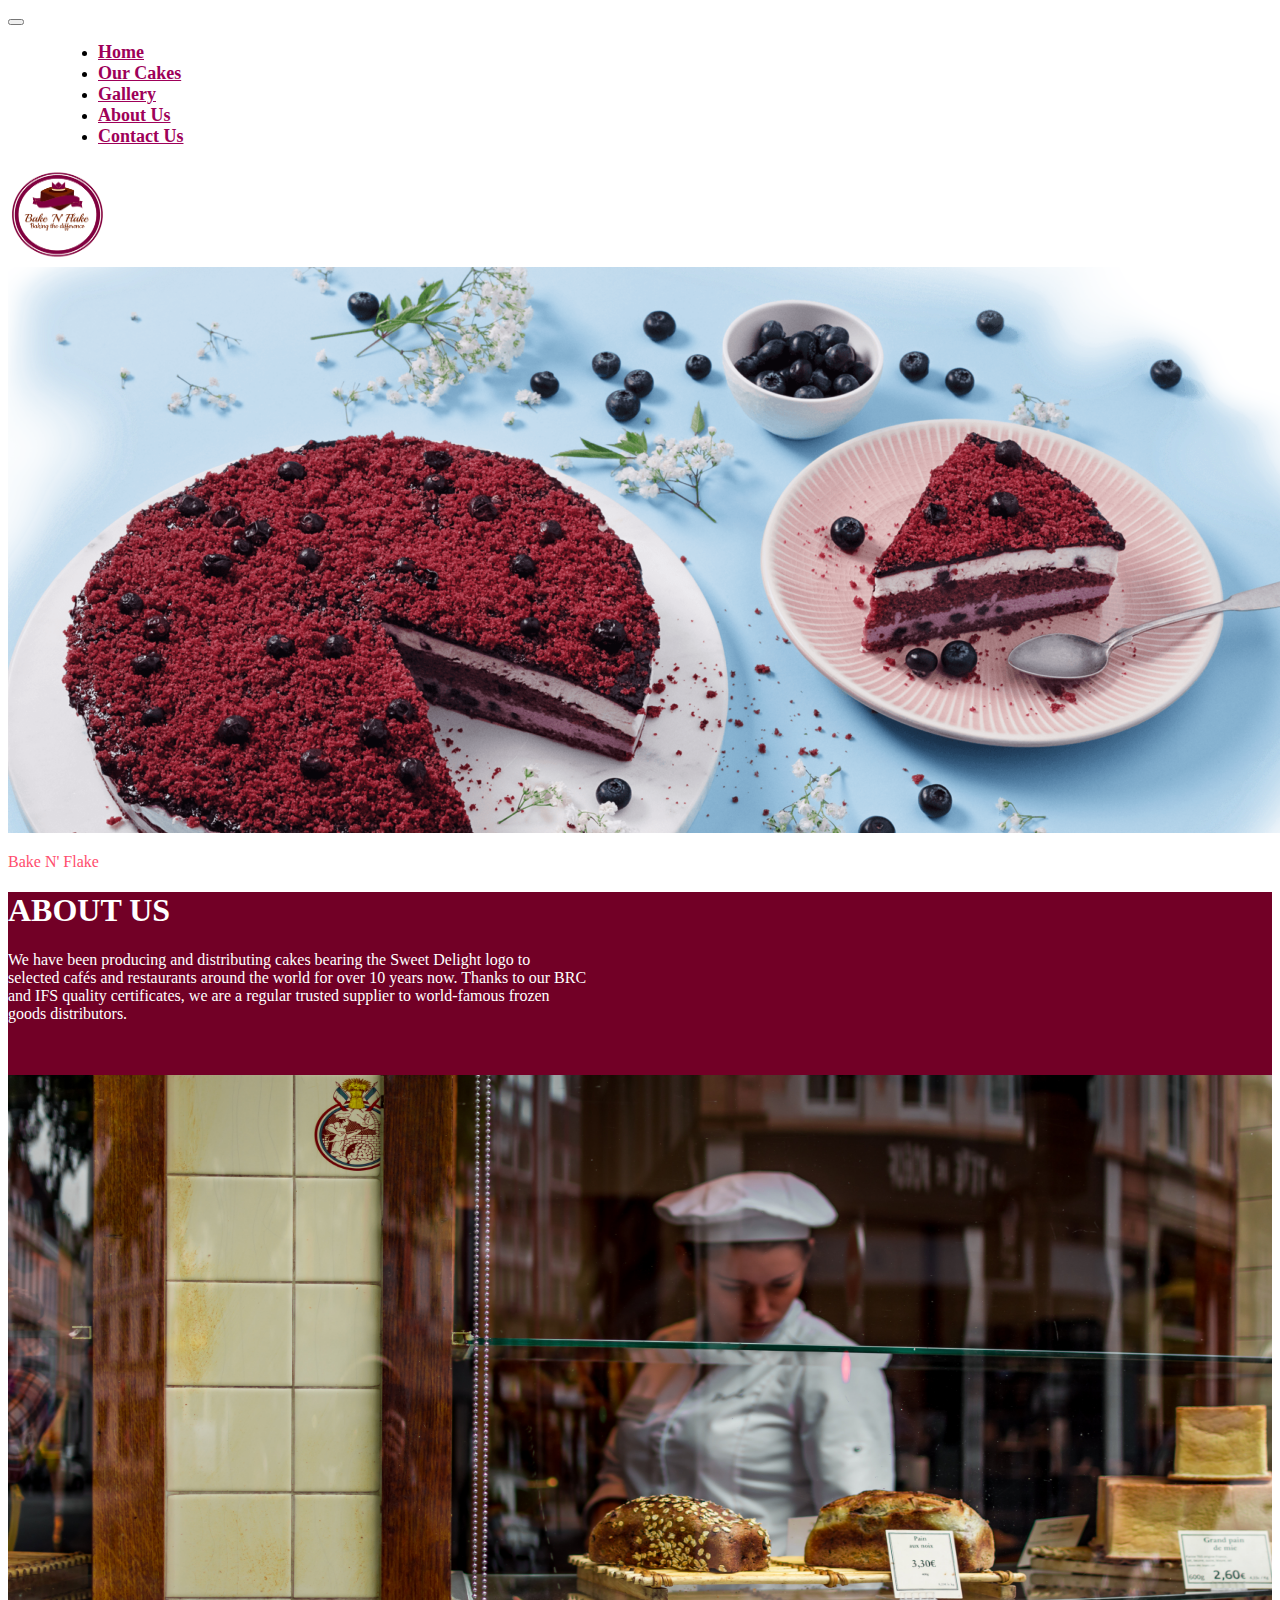
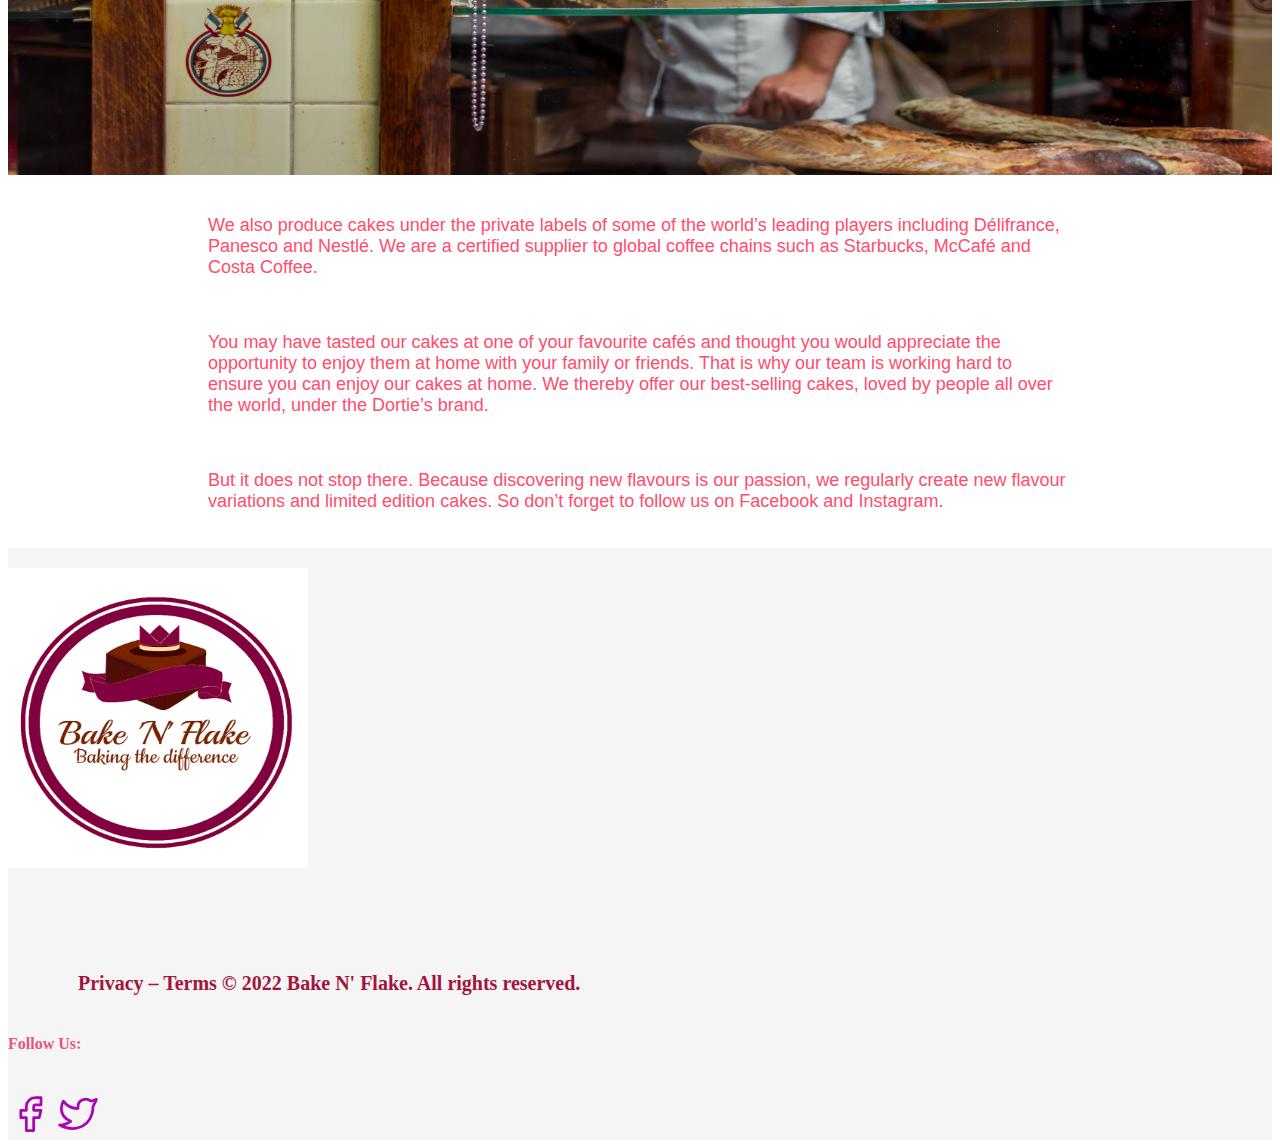
<file: about.html>
<!DOCTYPE html>
<html lang="en">
<head>
    <meta charset="UTF-8">
    <meta http-equiv="X-UA-Compatible" content="IE=edge">
    <meta name="viewport" content="width=device-width, initial-scale=1.0">
    <title>Bake N Flake</title>
    <link rel="stylesheet" href="styles.css">
    <link rel="shortcut icon" type=image href="logo.png">

    <!-- Bootsrap Links -->
    <link href="https://cdn.jsdelivr.net/npm/bootstrap@5.2.2/dist/css/bootstrap.min.css" rel="stylesheet" 
    integrity="sha384-Zenh87qX5JnK2Jl0vWa8Ck2rdkQ2Bzep5IDxbcnCeuOxjzrPF/et3URy9Bv1WTRi" 
    crossorigin="anonymous">

    <script src="https://cdn.jsdelivr.net/npm/bootstrap@5.2.2/dist/js/bootstrap.bundle.min.js" 
    integrity="sha384-OERcA2EqjJCMA+/3y+gxIOqMEjwtxJY7qPCqsdltbNJuaOe923+mo//f6V8Qbsw3" 
    crossorigin="anonymous"></script>

    <script src="https://cdn.jsdelivr.net/npm/@popperjs/core@2.11.6/dist/umd/popper.min.js" 
    integrity="sha384-oBqDVmMz9ATKxIep9tiCxS/Z9fNfEXiDAYTujMAeBAsjFuCZSmKbSSUnQlmh/jp3" 
    crossorigin="anonymous"></script>

    <script src="https://cdn.jsdelivr.net/npm/bootstrap@5.2.2/dist/js/bootstrap.min.js" 
    integrity="sha384-IDwe1+LCz02ROU9k972gdyvl+AESN10+x7tBKgc9I5HFtuNz0wWnPclzo6p9vxnk" 
     crossorigin="anonymous"></script>

</head>
<body>
    <!-- navbar start -->
    <nav class="navbar navbar-expand-lg bg-light">
        <div class="container-fluid">
            
          <button class="navbar-toggler" type="button" data-bs-toggle="collapse" data-bs-target="#navbarNavDropdown" aria-controls="navbarNavDropdown" aria-expanded="false" aria-label="Toggle navigation">
            <span class="navbar-toggler-icon"></span>
          </button>
          <div class="collapse navbar-collapse" id="navbarNavDropdown">
            <ul class="navbar-nav">
              <li class="nav-item">
                <a class="nav-link"  href="index">Home</a>
              </li>
              <li class="nav-item">
                <a class="nav-link" href="cakes.html">Our Cakes</a>
              </li>
              <li class="nav-item">
                <a class="nav-link" href="gallery.html">Gallery</a>
              </li>
              <li class="nav-item">
                <a class="nav-link" href="about.html">About Us</a>
              </li>
              <li class="nav-item">
                <a class="nav-link" href="contact.html">Contact Us</a>
              </li>
             
            </ul>
          </div>
          <a class="navbar-brand">
            <img src="icon2.png" alt="Bootstrap" width="100" height="100">
          </a>
        </div>
      </nav>
    <!-- navbar end -->


    <!-- banner image start -->
    <div class="card text-bg-dark">
        <img src="i4.png" class="card-img" alt="cake">
        <div class="card-img-overlay">
          <p class="display-1">Bake N' Flake</p>
        </div>
      </div>
      <!-- banner image end -->

    <div class="cardimage">
        <h1 class="text-center display-1">ABOUT US</h1>
            
            <p class="text-center">We have been producing and distributing cakes bearing the Sweet 
                Delight logo to <br>selected cafés and restaurants around the world for over 10 years now. 
                Thanks to our BRC <br>and IFS quality certificates, we are a regular trusted supplier to 
                world-famous frozen<br> goods distributors.</p>
                <br><br>
    </div>
            


<img src="about.jpg" class="img-fluid" alt="image" style="height: 700px;">




<br><br>
   <div class="about">
    <p class="text-center">We also produce cakes under the private labels of some of the world’s leading players including
         Délifrance, Panesco and Nestlé. We are a certified supplier to global coffee chains such as 
         Starbucks, McCafé and Costa Coffee.</p>
         <br>
         <p>You may have tasted our cakes at one of your favourite cafés and thought you would appreciate
             the opportunity to enjoy them at home with your family or friends. That is why our team is
              working hard to ensure you can enjoy our cakes at home. We thereby offer our best-selling 
              cakes, loved by people all over the world, under the Dortie’s brand.</p>
<br>
<p>But it does not stop there. Because discovering new flavours is our passion, we regularly create new
     flavour variations and limited edition cakes. So don’t forget to follow us on Facebook and Instagram.</p>

   </div>

               <br>
             <div class="footer">
                <div class="container text-center">
                    <div class="row">
                      <div class="col-sm-3">
                      <img src="icon2.png" alt="Bootstrap" width="300" height="300">
                      </div>
                      <div class="col-sm-9">
                        <div class="row">
                          <div class="col-8 col-sm-6">
                           <p>Privacy – Terms
                           © 2022 Bake N' Flake. All rights reserved.</p>
                          </div>
                          <div class="col-4 col-sm-6">
                           <h4>Follow Us:</h4>
                           <br>
                          <a href=""><svg xmlns="http://www.w3.org/2000/svg" class="icon icon-tabler icon-tabler-brand-facebook" width="44" height="44" viewBox="0 0 24 24" stroke-width="1.5" stroke="#a905b6" fill="none" stroke-linecap="round" stroke-linejoin="round">
                            <path stroke="none" d="M0 0h24v24H0z" fill="none"/>
                            <path d="M7 10v4h3v7h4v-7h3l1 -4h-4v-2a1 1 0 0 1 1 -1h3v-4h-3a5 5 0 0 0 -5 5v2h-3" />
                          </svg></a>
                          <a href=""><svg xmlns="http://www.w3.org/2000/svg" class="icon icon-tabler icon-tabler-brand-twitter" width="44" height="44" viewBox="0 0 24 24" stroke-width="1.5" stroke="#a905b6" fill="none" stroke-linecap="round" stroke-linejoin="round">
                            <path stroke="none" d="M0 0h24v24H0z" fill="none"/>
                            <path d="M22 4.01c-1 .49 -1.98 .689 -3 .99c-1.121 -1.265 -2.783 -1.335 -4.38 -.737s-2.643 2.06 -2.62 3.737v1c-3.245 .083 -6.135 -1.395 -8 -4c0 0 -4.182 7.433 4 11c-1.872 1.247 -3.739 2.088 -6 2c3.308 1.803 6.913 2.423 10.034 1.517c3.58 -1.04 6.522 -3.723 7.651 -7.742a13.84 13.84 0 0 0 .497 -3.753c-.002 -.249 1.51 -2.772 1.818 -4.013z" />
                          </svg></a>
                          </div>
                        </div>
                      </div>
                    </div>
                  </div>
             </div>
</body>
</html>
</file>
<file: styles.css>
.nav-item{
    margin-left: 50px;
}
.nav-item a{
    font-size: large;
    font-weight: bold;
    color: #9e0059;
}
.nav-item a:hover{
color: #ff99c8;
}
.img-fluid{
   width: 100%; 
}
.card p{
    font-family: cursive;
    color: #ff4d6d;
}
.card-text{
    color: #ff4d6d;
}
.cardimage{
    background-color:#720026;
    color: white;
}


.cardimage h1{
    font-weight:800;
    font-family:Cambria, Cochin, Georgia, Times, 'Times New Roman', serif;
}

.card1 img{
    margin-left: 110px;
}
.section{
    background-color:#e7547e;
    color: white;
}

.card2 img{
    height:500px;
    margin-top: 60px;
}
.card2 h1{
    font-size:60px;
    font-family:cursive;
    font-weight: bolder;
    margin-top: 150px;
}
.edition{
    color:#a4133c ;
}

.edition h1{
    font-weight:800;
    font-family:Cambria, Cochin, Georgia, Times, 'Times New Roman', serif;
    }
    .carousel img{
        height: 600px;
        margin-left: 400px;
    }
    .carousel h5{
        color:#a4133c;
        font-size:xx-large;
        font-weight: bolder;
    }
/* index page end */

.cakes{
    background-color:#720026;
    color: white;
    
}
.cakes h1{
    font-weight:800;
    font-family:Cambria, Cochin, Georgia, Times, 'Times New Roman', serif;
}

   .cakes a{
    background-color: #e7547e;
    color: white;
    width: 200px;
    border-radius: 5px;
   }
   .cakes a:hover{
    background-color:white;
    color:#720026;
   }

.cakes-type{
    margin-left:30px;
    margin-right: 30px;
    border: 2px solid rgb(148, 144, 144);
}
   .cakes-type h1{
    color: #720026;
    font-weight:800;
    font-family:Cambria, Cochin, Georgia, Times, 'Times New Roman', serif;
   }

    .footer{
        background-color: whitesmoke;
    }
    .footer p{
        margin-top: 100px;
        margin-left: 70px;
        color: #a4133c;
        font-size:20px;
        font-weight: 600;
    }
    .footer h4{
      margin-top: 40px;
      color: #e7547e;
    }
    .footer img{
        margin-top: 20px;
        /* margin-left: 20px; */
    }

    .main-menu-food{
        margin-top: 2rem;
        display: flex;
        justify-content: center;
        align-items: center;
        gap: 10px;
        flex-wrap: wrap;
        margin-left: 50px;
    

    }
    .inner-menu-food{
        flex: 1 1 00px;
    }
    .menu-food-content{
        width:100%;
    
    }
    .menu-food-content img{
        width: 250px;
        transition:width 2s;
        transition-timing-function: ease;
        
    }

    .menu-food-content img:hover{
        
        width: 300px;
        
    }
    
    .menu-food-text{
        padding: 1rem 2rem;
    }

    .menu-food-text h4{
        font-weight: bold;
        color:#e7547e;
        font-size:20px;
        margin: 2rem 0;
    }
label{
    color: #ff4d6d;
    font-size:large;
    font-weight: bold;
}
.video{

    margin-left: 300px;
}
    
    .about{
        margin-left: 200px;
        margin-right: 200px;

    }
    .about p{
        font-size: large;
        color:#ff4d6d;
        font-family: 'Gill Sans', 'Gill Sans MT', Calibri, 'Trebuchet MS', sans-serif;
    }


    .photos-type{
        color: #720026;
        font-weight:800;
        font-family:Cambria, Cochin, Georgia, Times, 'Times New Roman', serif;
    }

    .videos-type{
        color: #720026;
        font-weight:800;
        font-family:Cambria, Cochin, Georgia, Times, 'Times New Roman', serif;
    }
    .error {
        color: red;
        font-size: 90%;
    }
</file>
